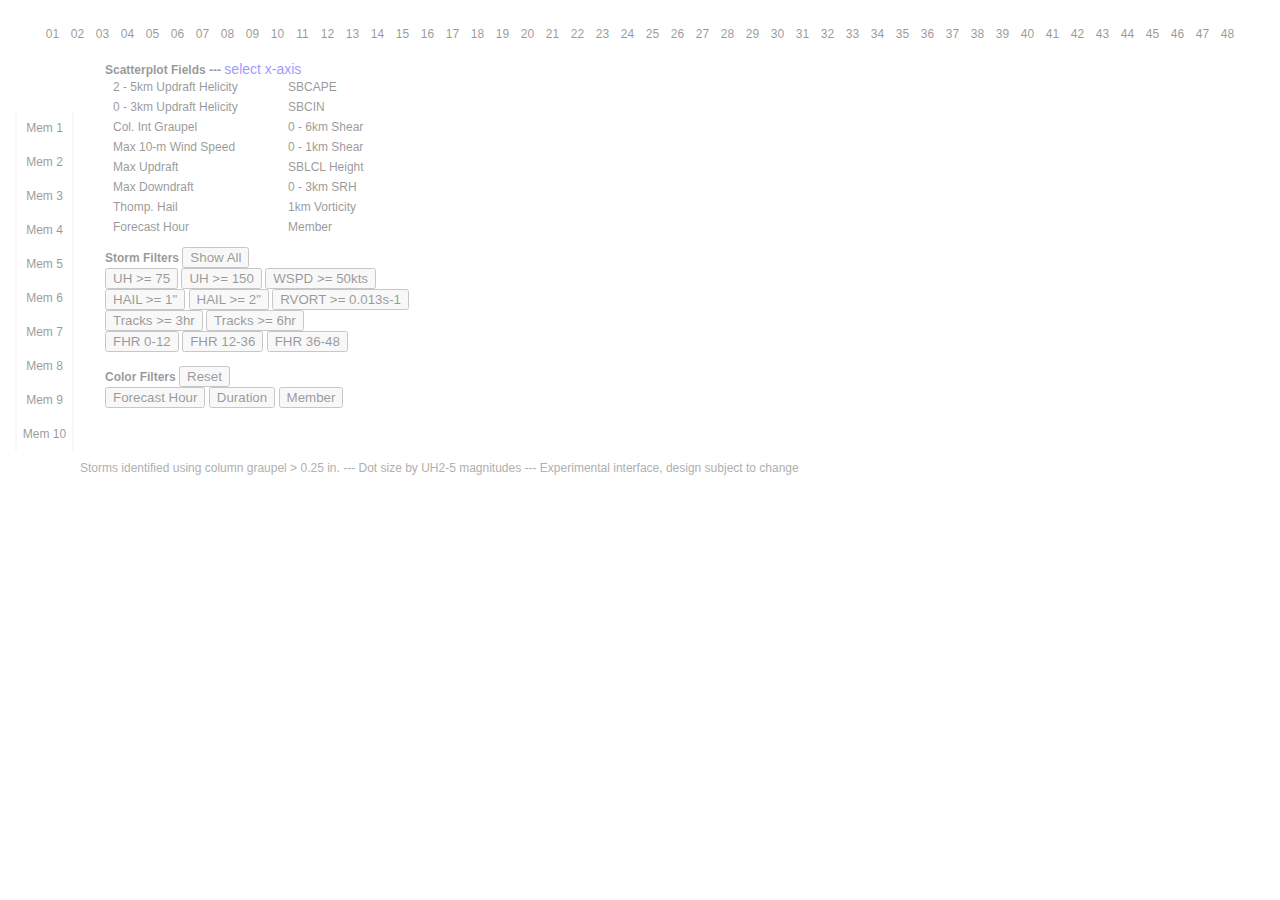
<file: index.html>
<!DOCTYPE html>
<meta charset="utf-8">
<html>

<link href="stormviewer.css" rel="stylesheet" type="text/css">

<script src="https://d3js.org/d3.v3.min.js"></script>
<script src="https://d3js.org/d3-hexbin.v0.2.min.js"></script>
<script src="http://d3js.org/topojson.v1.min.js"></script>
<script src="https://code.jquery.com/jquery-3.1.1.slim.min.js"></script>

<body>
<div id="maincontainer">

<div id="bodycontainer" style="clear: both;">

<div id="rolloverdiv">
<div id="rollovercenter">
<div class="rollover fhr" id="1">01</div><div class="rollover fhr" id="2">02</div><div class="rollover fhr" id="3">03</div><div class="rollover fhr" id="4">04</div><div class="rollover fhr" id="5">05</div><div class="rollover fhr" id="6">06</div><div class="rollover fhr" id="7">07</div><div class="rollover fhr" id="8">08</div><div class="rollover fhr" id="9">09</div><div class="rollover fhr" id="10">10</div><div class="rollover fhr" id="11">11</div><div class="rollover fhr" id="12">12</div><div class="rollover fhr" id="13">13</div><div class="rollover fhr" id="14">14</div><div class="rollover fhr" id="15">15</div><div class="rollover fhr" id="16">16</div><div class="rollover fhr" id="17">17</div><div class="rollover fhr" id="18">18</div><div class="rollover fhr" id="19">19</div><div class="rollover fhr" id="20">20</div><div class="rollover fhr" id="21">21</div><div class="rollover fhr" id="22">22</div><div class="rollover fhr" id="23">23</div><div class="rollover fhr" id="24">24</div><div class="rollover fhr" id="25">25</div><div class="rollover fhr" id="26">26</div><div class="rollover fhr" id="27">27</div><div class="rollover fhr" id="28">28</div><div class="rollover fhr" id="29">29</div><div class="rollover fhr" id="30">30</div><div class="rollover fhr" id="31">31</div><div class="rollover fhr" id="32">32</div><div class="rollover fhr" id="33">33</div><div class="rollover fhr" id="34">34</div><div class="rollover fhr" id="35">35</div><div class="rollover fhr" id="36">36</div><div class="rollover fhr" id="37">37</div><div class="rollover fhr" id="38">38</div><div class="rollover fhr" id="39">39</div><div class="rollover fhr" id="40">40</div><div class="rollover fhr" id="41">41</div><div class="rollover fhr" id="42">42</div><div class="rollover fhr" id="43">43</div><div class="rollover fhr" id="44">44</div><div class="rollover fhr" id="45">45</div><div class="rollover fhr" id="46">46</div><div class="rollover fhr" id="47">47</div><div class="rollover fhr" id="48">48</div><br style="clear:both;"/>
</div>
</div>

<div id="rolloverdiv-members">
<div class="rollover member" id="m1">Mem 1</div><div class="rollover member" id="m2">Mem 2</div><div class="rollover member" id="m3">Mem 3</div><div class="rollover member" id="m4">Mem 4</div><div class="rollover member" id="m5">Mem 5</div><div class="rollover member" id="m6">Mem 6</div><div class="rollover member" id="m7">Mem 7</div><div class="rollover member" id="m8">Mem 8</div><div class="rollover member" id="m9">Mem 9</div><div class="rollover member" id="m10">Mem 10</div>
</div>

<div id="svgcontainer">

<div id="mapcontainer" style="width:850px;float:left;"></div>

<div id="rightcontainer" style="width:335px;float:left;">
  <div id="histocontainer"></div>
  <div id="histopicker" style="padding-left:25px;font-size:12px;width:100%;">
  <span style="font-weight: bold;">Scatterplot Fields --- </span><span id="selectaxis" style="color:blue;font-size:14px;">select x-axis</span><br/>
        <div style="float:left;width:175px;padding-left:5px;">
        <div class="selection" onClick="changeHistoField('UH25')">2 - 5km Updraft Helicity</div>
        <div class="selection" onClick="changeHistoField('UH03')">0 - 3km Updraft Helicity</div>
        <div class="selection" onClick="changeHistoField('GRPL')">Col. Int Graupel</div>
        <div class="selection" onClick="changeHistoField('WSPD')">Max 10-m Wind Speed</div>
        <div class="selection" onClick="changeHistoField('UP')">Max Updraft</div>
        <div class="selection" onClick="changeHistoField('DN')">Max Downdraft</div>
        <div class="selection" onClick="changeHistoField('HAIL')">Thomp. Hail</div>
        <div class="selection" onClick="changeHistoField('FHR')">Forecast Hour</div>
        </div>
        <div style="float:left;width:150px;">
        <div class="selection" onClick="changeHistoField('SBCAPE')">SBCAPE</div>
        <div class="selection" onClick="changeHistoField('SBCIN')">SBCIN</div>
        <div class="selection" onClick="changeHistoField('SHR6')">0 - 6km Shear</div>
        <div class="selection" onClick="changeHistoField('SHR1')">0 - 1km Shear</div>
        <div class="selection" onClick="changeHistoField('LCL')">SBLCL Height</div>
        <div class="selection" onClick="changeHistoField('SRH3')">0 - 3km SRH</div>
        <div class="selection" onClick="changeHistoField('RVORT')">1km Vorticity</div>
        <div class="selection" onClick="changeHistoField('MEM')">Member</div>
        </div>

		<div style="clear:both;padding-top:10px;" id="buttondiv">
<span style="font-weight: bold;">Storm Filters</span>
<input type="button" onClick="showAll()" value="Show All" />
<br/>
<input type="button" onClick="filterObjects('UP_HELI_MAX_max', 75)" value="UH >= 75" />
<input type="button" onClick="filterObjects('UP_HELI_MAX_max', 150)" value="UH >= 150" />
<input type="button" onClick="filterObjects('WSPD10MAX_max', 50)" value="WSPD >= 50kts" /><br/>
<input type="button" onClick="filterObjects('HAIL_MAXK1_max', 1)" value='HAIL >= 1"' />
<input type="button" onClick="filterObjects('HAIL_MAXK1_max', 2)" value='HAIL >= 2"' />
<input type="button" onClick="filterObjects('RVORT1_MAX_max', 13)" value='RVORT >= 0.013s-1' />
<br/>
<input type="button" onClick="filterObjects('Duration', 3)" value="Tracks >= 3hr"/>
<input type="button" onClick="filterObjects('Duration', 6)" value="Tracks >= 6hr"/>
<br/>
<input type="button" onClick="filterByHour(1,12)" value="FHR 0-12" />
<input type="button" onClick="filterByHour(13,36)" value="FHR 12-36" />
<input type="button" onClick="filterByHour(37,48)" value="FHR 36-48" /><br/><br/>

<span style="font-weight: bold;">Color Filters</span>
<input type="button" onClick="resetColor()" value="Reset" />
<br/>
<input type="button" onClick="changeColor('Forecast_Hour')" value="Forecast Hour" />
<input type="button" onClick="changeColor('Duration')" value="Duration" />
<input type="button" onClick="changeColor('Member')" value="Member" />
		</div>

</div>
</div>

</div> <!-- end bodycontainer -->
</div> <!-- end maincontainer -->

<script>
var width = 850,
    height = 650;

var projection = d3.geo.conicConformal()
    .rotate([98, 0, 2.4])
    .center([-1, 39])
    .parallels([32.0, 46.0])
    .scale(1150)
    .translate([width / 2, height / 2])
    .precision(.1);

var zoom = d3.behavior.zoom()
    .translate([0, 0])
    .scale(1)
    .scaleExtent([1, 3])
    .on("zoom", zoomed);

var path = d3.geo.path()
    .projection(projection);

var svg = d3.select("div#mapcontainer").append("svg")
    .attr("width", width)
    .attr("height", height)
    .attr("class", "mapsvg");

// ######################## //
// *** DRAW SCATTERPLOT *** //
// ######################## //
var margin = {top: 15, right: 20, bottom: 30, left: 40};
var histo_width = 350 - margin.left - margin.right;
var histo_height = 300 - margin.top - margin.bottom;

var histosvg = d3.select("div#histocontainer").append("svg")
		.attr("width", histo_width + margin.left + margin.right)
		.attr("height", histo_height + margin.top + margin.bottom)
		.attr("class", "histosvg")
		 .append("g")
    .attr("transform", "translate(" + margin.left + "," + margin.top + ")");

var all_fields = { 'SBCAPE':    { 'field':'CAPE_SFC-potential_mean', 'label':'SBCAPE (J/kg)', 'domain':[0,5000] },
				   'SBCIN':    { 'field':'CIN_SFC-potential_mean', 'label':'SBCIN (J/kg)', 'domain':[-600,0] },
				   'SHR6':      { 'field':'SHR6-potential_mean',     'label':'0 - 6 km Shear (kts)', 'domain':[0,100] },
				   'SHR1':      { 'field':'SHR1-potential_mean',     'label':'0 - 1 km Shear (kts)', 'domain':[0,100] },
				   'UH25':      { 'field':'UP_HELI_MAX_max', 'label':'2 - 5 km UH (m2/s2)', 'domain':[0,500] },
				   'UH03':      { 'field':'UP_HELI_MAX03_max', 'label':'0 - 3 km UH (m2/s2)', 'domain':[0,500] },
				   'UHMIN':     { 'field':'UP_HELI_MIN_min', 'label':'2 - 5 km Min UH (m2/s2)', 'domain':[-500,0] },
				   'UP':        { 'field':'W_UP_MAX_max',     'label':'Max Updraft (m/s)', 'domain':[0,60] },
				   'DN':        { 'field':'W_DN_MAX_max',     'label':'Max Downdraft (m/s)', 'domain':[-10,2] },
				   'WSPD':      { 'field':'WSPD10MAX_max',     'label':'Max 10m Wind Speed (kts)', 'domain':[0,80] },
				   'RVORT':     { 'field':'RVORT1_MAX_max',     'label':'Max 1km Rel. Vort (10^3 s-1)', 'domain':[0,30] },
				   'GRPL':      { 'field':'GRPL_MAX_max', 'label':'Col. Int. Graupel (mm)', 'domain':[6,70] },
				   'AREA':      { 'field':'area', 'label':'Object Area', 'domain':[5,50] },
				   'DURATION':  { 'field':'Duration', 'label':'Track Duration', 'domain':[0,10] },
				   'HAIL':      { 'field':'HAIL_MAXK1_max', 'label':'Thompson Hail (in)', 'domain':[0,4] },
				   'LCL':      { 'field':'LCL_HEIGHT-potential_mean', 'label':'SBLCL Height (m)', 'domain':[0,4000] },
				   'SRH1':      { 'field':'SRH1-potential_mean', 'label':'0 - 1km SRH (m2/s2)', 'domain':[0,600] },
				   'SRH3':      { 'field':'SRH3-potential_mean', 'label':'0 - 3km SRH (m2/s2)', 'domain':[0,600] },
				   'FHR':      { 'field':'Forecast_Hour', 'label':'Forecast Hour', 'domain':[0,49] },
				   'MEM':      { 'field':'Member', 'label':'Member', 'domain':[1,10] },
				 }

var scatterx = all_fields['FHR'];
var scattery = all_fields['UH25'];

var x = d3.scale.linear().range([0, histo_width]);
var y = d3.scale.linear().range([histo_height, 0]);

x.domain(scatterx.domain);
y.domain(scattery.domain);

var xAxis = d3.svg.axis().scale(x).orient("bottom").ticks(5).tickFormat(d3.format("d"));
var yAxis = d3.svg.axis().scale(y).orient("left").ticks(5).tickFormat(d3.format("d"));
        
histosvg.append("rect").attr("x", 0)
    	.attr("y", 0)
        .attr("width", histo_width)
        .attr("height", histo_height)
        .attr("class", "histobg");
        
histosvg.append("clipPath")
		.attr("id", "histo-area")
		.append("rect")
		.attr("x", 0)
    	.attr("y", 0)
        .attr("width", histo_width)
        .attr("height", histo_height);
    
// add clipping path so dots don't go outside of histogram area
var histodotbox = histosvg.append("g").attr("clip-path", "url(#histo-area)");

histosvg.append("g").attr("class", "x axis hidden").call(xAxis)
      .attr("transform", "translate(0,"+histo_height+")")
    .append("text")
      .attr("class", "label")
      .attr("x", histo_width-5)
      .attr("y", -5)
      .style("text-anchor", "end")
      .text(scatterx.label);
      
histosvg.append("g").attr("class", "y axis hidden").call(yAxis)
    .append("text")
      .attr("class", "label")
      .attr("transform", "rotate(0)")
      .attr("x", 5)
      .attr("y", 5)
      .attr("dy", ".71em")
      .style("text-anchor", "start")
      .text(scattery.label);
      
histosvg.append("rect")
        .attr("width", histo_width)
        .attr("height", histo_height)
        .attr("class", "overlay");

// make hexbin here...
//var hexbin = d3_hexbin.hexbin()
//    .extent([[-margin.left, -margin.top], [histo_width + margin.right, histo_height + margin.bottom]])
//    .radius(10)
//    .x(function(d) { d[scatterx.field]; }
//    .y(function(d) { d[scattery.field]; }

// *** DRAW MAP AND LAYERS ABOVE MAP ***//

var mapbox = svg.append("g");
var dotbox = svg.append("g"); 

svg.append("rect")
    .attr("width", width)
    .attr("height", height)
    .attr("class", "overlay")
    .call(zoom);

    
var count_by_fhr = Array(49);
var count_by_mem = Array(10);
for (var i = 0; i < 49; i++) count_by_fhr[i] = 0;
for (var i = 0; i < 10; i++) count_by_mem[i] = 0;

// loading bar/text
dotbox.append("text").attr("x", 300).attr("y", 75).text('Loading ...').style('font-size', '30px');
var loadingBar = dotbox.append("text").attr("x", 500).attr("y", 75).attr("class", "loadingBar").text('0 / 10 members').style('font-size','24px');

d3.json("us.json", function(error, us) {
  if (error) throw error;

  // draw map background
  mapbox.insert("path", ".graticule")
      .datum(topojson.feature(us, us.objects.land))
      .attr("class", "land")
      .attr("d", path);

  mapbox.insert("path", ".graticule")
      .datum(topojson.mesh(us, us.objects.counties, function(a, b) { return a !== b && !(a.id / 1000 ^ b.id / 1000); }))
      .attr("class", "county-boundary")
      .attr("d", path);

  mapbox.insert("path", ".graticule")
      .datum(topojson.mesh(us, us.objects.states, function(a, b) { return a !== b; }))
      .attr("class", "state-boundary")
      .attr("d", path);

  var files_loaded = 0,
      files_missing = 0;
  for (var mem=1; mem<=10; mem++) {
    d3.csv("./data/track_step_NCAR_mem"+mem+"_20160509.csv", function(error, data) {
      if (!error) {
 
      var member = data[0]['Step_ID'].split('_')[0].substring(3);
      files_loaded += 1;
      loadingBar.text(files_loaded+" / 10 members");
      
      // loop over all objects in this file
      for (var num=0; num<data.length; num++) {
          var fhr = parseInt(data[num]['Forecast_Hour'], 10);
          count_by_fhr[fhr] += 1
          count_by_mem[member-1] += 1          

          var id = data[num]['Step_ID'].split('_')
          data[num]['Duration']            = (id[5] - id[4]);
          data[num]['Member']              = member;
          data[num]['WSPD10MAX_max']       = 1.944*data[num]['WSPD10MAX_max'];
          data[num]['SHR6-potential_mean'] = 1.944*Math.sqrt( Math.pow(data[num]['UBSHR6-potential_mean'],2) + Math.pow(data[num]['VBSHR6-potential_mean'],2) );
          data[num]['SHR1-potential_mean'] = 1.944*Math.sqrt( Math.pow(data[num]['UBSHR1-potential_mean'],2) + Math.pow(data[num]['VBSHR1-potential_mean'],2) );
          data[num]['RVORT1_MAX_max']      = 1000*data[num]['RVORT1_MAX_max'];    
          data[num]['HAIL_MAXK1_max']      = 1000*data[num]['HAIL_MAXK1_max']/25.4;
      } // end for loop over objects 
 
      // ### PLOT DOTS ON MAP ###
      mapbox.selectAll(".circle-mem"+member)
          .data(data).enter()
          .append("circle")
          .attr("id", function(d,i) { return "dot"+member+"-"+i; })
          .attr("class", function(d) { return "circle mem"+member+" fhr"+parseInt(d['Forecast_Hour'],10)+" map"; })
          .attr("cx", function(d) { return projection([d.Centroid_Lon, d.Centroid_Lat])[0] }) 
          .attr("cy", function(d) { return projection([d.Centroid_Lon, d.Centroid_Lat])[1] }) 
          .attr("r", function(d) {
          		if (d['UP_HELI_MAX_max'] > 150) return 6;
          		else if (d['UP_HELI_MAX_max'] > 100) return 4;
          		else if (d['UP_HELI_MAX_max'] > 50) return 2;
          		else return 1; 
          });
     
      // ### PLOT DOTS ON SCATTER PLOT ###
      histodotbox.selectAll("dot")
          .data(data).enter()
          .append("circle")
          .attr("r", 2.5)
          .attr("id", function(d,i) { return "dot"+member+"-"+i; })
          .attr("class", function(d) { return "circle mem"+member+" fhr"+parseInt(d['Forecast_Hour'])+" scatter"; })
          .attr("cx", function(d) { return x(d[scatterx.field]); })
          .attr("cy", function(d) { return y(d[scattery.field]); });
               
       // execute this code when all the files have loaded
       if (files_loaded == 10) whenloaded();       

     } // end if error
     else {
         files_loaded += 1;
         files_missing += 1;
         // if all ten members are missing (no storms), go to allMissing function
         if (files_missing == 10) allMissing();
     }
     });
  }
});

function zoomed() {
    mapbox.attr("transform", "translate(" + d3.event.translate + ")scale(" + d3.event.scale + ")");
    dotbox.attr("transform", "translate(" + d3.event.translate + ")scale(" + d3.event.scale + ")");

    mapbox.select(".state-boundary").style("stroke-width", 0.5 / d3.event.scale + "px");
    mapbox.select(".county-boundary").style("stroke-width", 0.5 / d3.event.scale + "px");
}

function whenloaded() {
	all_circles = d3.selectAll("circle");
	all_circles_fhr = Array(49);
	all_circles_mem = Array(10);

        count_by_fhr.forEach(function(n,i) { if (n<1) $("div#"+i+".rollover").addClass("zero"); });
        count_by_mem.forEach(function(n,i) { if (n<1) $("div#m"+(i+1)+".rollover").addClass("zero"); });
 
        // ADD FORECAST HOUR ROLLOVERS
        $("div.rollover.fhr").mouseover(function() {
            var fhr = d3.select(this).attr("id");
            d3.selectAll("div.rollover").classed("selected", false);
            //d3.selectAll("div.rollover").classed("faded", true);
            $("div#"+fhr+".rollover").addClass("selected");

            all_circles.classed("hidden", true);
            if (count_by_fhr[fhr] > 0) all_circles_fhr[fhr].classed("hidden", false);
 
            textbox.text(count_by_fhr[fhr]+" objects");
        });
          
        // ADD MEMBER ROLLOVERS
        $("div.rollover.member").mouseover(function() {
            var mem = d3.select(this).attr("id").substring(1);
            $("div.rollover").removeClass("selected");
            $("div#m"+mem+".rollover").addClass("selected");
                  
            all_circles.classed("hidden", true);
            if (count_by_mem[mem-1] > 0) all_circles_mem[mem-1].classed("hidden", false);

            textbox.text(count_by_mem[mem-1]+" objects");
        });

        // ADD HOVER DOTS 
	hover = dotbox.append("circle")
         	.attr("r", 6)
         	.attr("class", "hoverdot hidden")
        	.attr("cx", 0)
        	.attr("cy", 0);
	hoverdot = histodotbox.append("circle")
         	.attr("r", 6)
         	.attr("class", "hoverdot hidden")
         	.attr("cx", 0)
         	.attr("cy", 0);
 
	var colormem = d3.scale.linear().domain(d3.extent(count_by_mem)).range(["#ede4de", "#A67B5B"]);
	var colorfhr = d3.scale.linear().domain(d3.extent(count_by_fhr)).range(["#ede4de", "#A67B5B"]);
    
	num_objects = d3.sum(count_by_fhr);
	for (var f=0; f<49; f++) {
		if (count_by_fhr[f] < 1) continue
		$("div.rollover#"+f).css("background-color", colorfhr(count_by_fhr[f]))
				//.addClass("loaded");
		all_circles_fhr[f] = d3.selectAll("circle.fhr"+f);
	}
	for (var f=1; f<11; f++) {
		 if (count_by_mem[f-1] < 1) continue
		 $("div.rollover#m"+f).css("background-color", colormem(count_by_mem[f-1]))
		 		//.addClass("loaded");
		 all_circles_mem[f-1] = d3.selectAll("circle.mem"+f);
	}
	 
	// Make everything visible once loaded - use opacity transitions to make it look nice
	d3.select("div#bodycontainer").transition().duration(500).style("opacity", "1.0")
 		.each("start", function() {
			dotbox.select("text").classed("hidden", true); 
			dotbox.select("text.loadingBar").classed("hidden", true); 
			histosvg.selectAll(".axis").classed("hidden", false);
		 	histosvg.selectAll(".axis text").classed("hidden", false);
 	});
		 
	textbox = histosvg.append("text")
		 			.attr("class", "numobjects")
		 			.attr("x", histo_width)
		 			.attr("y", -5)
		 			.text(num_objects+" objects");

	// update active circles and show/hide dots if mouse is within main svg area
	d3.select("div#svgcontainer")
		.on("mouseover", function() { selectActiveCircles(); })
		//.on("mouseout", function() { hover.classed("hidden", true); hoverdot.classed("hidden", true); })    
	selectActiveCircles();

        // add mouse move functions if files loaded
	histosvg.on("mousemove", moveDotHisto);
        svg.on("mousemove", moveDot)
}

function allMissing() {
       d3.select("div#bodycontainer").transition().duration(500).style("opacity", "1.0")
                .each("start", function() {
                        dotbox.select("text").classed("hidden", true); 
                        dotbox.select("text.loadingBar").classed("hidden", true); 
                        histosvg.selectAll(".axis").classed("hidden", false);
                        histosvg.selectAll(".axis text").classed("hidden", false);
                        dotbox.append("text").attr("x", 250).attr("y", 75).text('No storm objects for this forecast').style('font-size', '30px');
       });
}

function plotGrid() {
/*
  var colorprobs = d3.scale.linear().domain([0,20,60]).range(["#cccccc", "#aaaaaa", "red"]);

  var num_tiles_loaded = 0;
  d3.csv("grid_corners.csv", function(error, gridcorners) {
  	     d3.csv("datacsv", function(error, data) {
  			for (var i=0; i<data.length-1; i++) {
				var idx = parseInt(data[i].idx, 10);
				var prob = parseInt(data[i].prob, 10);
				
				var usaFeatureCollection = {"type":"FeatureCollection", "features": [] };
				
usaFeatureCollection['features'].push({"type":"Feature", "geometry": {"type":"Polygon", "coordinates":[[[gridcorners[idx].lon,gridcorners[idx].lat],[gridcorners[idx+92].lon,gridcorners[idx+92].lat],[gridcorners[idx+93].lon,gridcorners[idx+93].lat],[gridcorners[idx+1].lon,gridcorners[idx+1].lat],[gridcorners[idx+1].lon,gridcorners[idx].lat]]]}});
 
        		//var usaSVG = mapbox.append("path")
        		//	.attr("class", "gridbox")
        		//	.attr("d", path(usaFeatureCollection))
        		//	.style('fill', function(d) { return colorprobs(prob); });
        	}
		});
});
*/
}

// these functions below are wrapped in setTimeouts to make sure the button press
// rendering completes, and then the dot updates are rendered (prevents the button
// press from momentarily hanging).
function resetMap() {
    setTimeout( function() {
        mapbox.attr("transform", "translate(0,0)scale(1)");
        dotbox.attr("transform", "translate(0,0)scale(1)");
        mapbox.select(".state-boundary").style("stroke-width", "0.5px");
        mapbox.select(".county-boundary").style("stroke-width", "0.5px");
    }, 0);
}

function showAll() {
    setTimeout( function() {
	all_circles.classed("hidden", false);
	all_circles.classed("filtered", false);
	//d3.selectAll("path.gridbox").classed("hidden", false);
		 		
	textbox.text(num_objects+" objects");
	$("div.rollover").removeClass("selected");
	//resetMap();
	updateCounts();
    }, 0);
}

function filterObjects(field, thresh) {
    setTimeout( function() {
            all_circles.classed("filtered", function(d) { return (d[field] < thresh) });
	    updateCounts();
    }, 0);
}

function filterByHour(shr, ehr) {
    setTimeout( function() {
            all_circles.classed("filtered", function(d) { return ((d['Forecast_Hour'] < shr) || (d['Forecast_Hour'] > ehr)) });
            updateCounts();
    }, 0);
}

function changeColor(field) {
    setTimeout( function() {
	    var color = d3.scale.category20b();
	    all_circles.style("fill", function(d) { return color(d[field]); });
    }, 0);
}
function resetColor() {	
    setTimeout( function() {
	    all_circles.style("fill", function(d){ if (d3.select(this).classed("scatter")) return "gray"; else return "black"; });
	    all_circles.style("stroke", null).style("stroke-width", null);
    }, 0);
}

// update available circles to be selected
// used to only search among subset of visible dots on map/scatterplot in moveDot() and moveDotHisto()
// much faster than searching through all dots (and having to get their class to determine if they are visible)
function selectActiveCircles() {
	active_circles = all_circles.filter(function() { return (!d3.select(this).classed("filtered") && !d3.select(this).classed("hidden") ); });
	
	active_circles_map     = active_circles.filter(function() { return d3.select(this).classed("map"); });
	active_circles_scatter = active_circles.filter(function() { return d3.select(this).classed("scatter"); });
}

function updateCounts() {
	// reset these arrays to zero;
	for (var i = 0; i < 49; i++) count_by_fhr[i] = 0;
	for (var i = 0; i < 10; i++) count_by_mem[i] = 0;
	
	// count objects that aren't filtered (only map objects, don't want to count twice)
    all_circles.filter(function() { return (!d3.select(this).classed("filtered") & !d3.select(this).classed("scatter")); })
    	.each(function(d) {
			var member = d['Member'];
			var fhr    = parseInt(d['Forecast_Hour'], 10);
		
			count_by_fhr[fhr] += 1;
        	count_by_mem[member-1] += 1;
	});
	
	num_objects = d3.sum(count_by_fhr);
	textbox.text(num_objects+" objects");
	
	// reset color of rollovers
	var colormem = d3.scale.linear().domain(d3.extent(count_by_mem)).range(["#ede4de", "#A67B5B"]);
        var colorfhr = d3.scale.linear().domain(d3.extent(count_by_fhr)).range(["#ede4de", "#A67B5B"]);
        for (var f=0; f<49; f++) { 
            if (count_by_fhr[f] < 1) $("div.rollover#"+f).css("background-color", "white");
            else $("div.rollover#"+f).css("background-color", colorfhr(count_by_fhr[f]));
        }
	for (var f=1; f<11; f++) {
            if (count_by_mem[f-1] < 1) $("div.rollover#m"+f).css("background-color", "white");
            else $("div.rollover#m"+f).css("background-color", colormem(count_by_mem[f-1]));
	}
}

function moveDotHisto() {
    var mousecoords = d3.mouse(histodotbox.node());
    var mindiff = 1000,
        coord   = [0,0],
        xdiff   = 0,
        ydiff   = 0;
        
	active_circles_scatter.each(function(d) {
            var xydot = [x(d[scatterx.field]), y(d[scattery.field])];
            var xdiff = Math.abs(xydot[0] - mousecoords[0]);
            var ydiff = Math.abs(xydot[1] - mousecoords[1]);
            var thisdiff = xdiff + ydiff;
            if (thisdiff <= mindiff) { mindiff = thisdiff; coord = xydot; closestdot = this; }
    });
    
    if (mindiff < 25) {
        hover.classed("hidden", false);
        hoverdot.classed("hidden", false);
    	hoverdot.attr("transform", "translate(" + coord + ")");
    	
    	d3.select(closestdot).each(function(d) { 
    		hover.attr("transform", "translate(" + projection([d['Centroid_Lon'], d['Centroid_Lat']]) + ")") 
    	});
    	
    	var thisfhr = d3.select(closestdot).attr("class").split(" ")[2].substring(3);
    	var thismem = d3.select(closestdot).attr("class").split(" ")[1].substring(3);
		$("div.rollover").removeClass("selected");
		$("div#"+thisfhr+".rollover").addClass("selected");
        $("div#m"+thismem+".rollover").addClass("selected");
        
    } else {
    	hover.classed("hidden", true);
    	hoverdot.classed("hidden", true);
    }
}

d3.selection.prototype.moveToFront = function() {  
      return this.each(function(){
        this.parentNode.appendChild(this);
      });
};

function moveDot() {
    var mousecoords = d3.mouse(dotbox.node());
    var mindiff = 1000,
        coord   = [0,0],
        xdiff   = 0,
        ydiff   = 0;
    
    active_circles_map.each(function(d) {
            var xydot = projection([d['Centroid_Lon'], d['Centroid_Lat']]);
            var xdiff = Math.abs(xydot[0] - mousecoords[0]);
            var ydiff = Math.abs(xydot[1] - mousecoords[1]);
            var thisdiff = xdiff + ydiff;
            if (thisdiff <= mindiff) { mindiff = thisdiff; coord = xydot; closestdot = this; }
    });

    if (mindiff < 10) {
        hover.classed("hidden", false);
        hoverdot.classed("hidden", false);
    	hover.attr("transform", "translate(" + coord + ")");
    	
    	var dotselection = d3.select(closestdot);
    	dotselection.each(function(d) { 
    		hoverdot.attr("transform", "translate(" + x(d[scatterx.field]) +","+ y(d[scattery.field]) + ")")
    	});
    	
    	// change color and move element to front
    	paint = false;
    	if (paint) {
    		dotselection.style("fill", "brown");
    		dotselection.moveToFront();
    		var thisid = dotselection.attr("id");
    		var scatterdot = active_circles_scatter.select(function(d,i) { return (this.id == thisid) ? this : null });
    		scatterdot.style("fill", "brown").style("stroke", "white").style("stroke-width", "1.5px").attr("r", 5)
    		scatterdot.moveToFront();
    	}
    	
    	var thisfhr = dotselection.attr("class").split(" ")[2].substring(3);
    	var thismem = dotselection.attr("class").split(" ")[1].substring(3);
		$("div.rollover").removeClass("selected");
		$("div#"+thisfhr+".rollover").addClass("selected");
        
        $("div#m"+thismem+".rollover").addClass("selected");
        
    } else {
    	hover.classed("hidden", true);
    	hoverdot.classed("hidden", true);
    }
}

var update_axis = "x";
function changeHistoField(new_field) {
	if (update_axis == "x") scatterx = all_fields[new_field];
	if (update_axis == "y") scattery = all_fields[new_field];
	
	x.domain(scatterx.domain);
    y.domain(scattery.domain);
    
    histosvg.selectAll("g.x.axis").transition().duration(500).call(xAxis)
    histosvg.selectAll("g.x.axis text.label").text(scatterx.label);
    histosvg.selectAll("g.y.axis").transition().duration(500).call(yAxis);
    histosvg.selectAll("g.y.axis text.label").text(scattery.label);
	
    histodotbox.selectAll(".scatter")
        .attr("cx", function(d) { return x(d[scatterx.field]); })
        .attr("cy", function(d) { return y(d[scattery.field]); });
        
    if (update_axis == "x") { update_axis = "y"; d3.select("div#rightcontainer span#selectaxis").text("select y-axis"); }
    else if (update_axis == "y") { update_axis = "x"; d3.select("div#rightcontainer span#selectaxis").text("select x-axis"); }
}

d3.select(self.frameElement).style("height", height + "px");
</script>

<div style="clear:both;font-size:12px; color: #AFAFAF;padding:10px 0px 0px 65px;">Storms identified using column graupel > 0.25 in. --- Dot size by UH2-5 magnitudes --- Experimental interface, design subject to change</div>
</div>

</body>
</html>
</file>
<file: stormviewer.css>
.land {
  fill: #eeeeee;
  stroke: #000;
  stroke-width: 0.5px;
}

.county-boundary {
  fill: none;
  stroke: #ccc;
  stroke-width: .5px;
}

.state-boundary {
  fill: none;
  stroke: #000;
  stroke-width: 0.5px;
}

svg.mapsvg { 
	margin-top: 0px;
	float: left;
}
svg.histosvg { 
	margin-left: 5px;
	border: 0px;
}

.hoverdot { fill: red; stroke: white; stroke-width: 2px; cursor: pointer; }
.hoverdot.scatter { fill: red; stroke: white; stroke-width: 2px; }

circle.circle { stroke-width: 1px; }
circle.scatter { fill: gray; }

.hidden { visibility: hidden; }
.filtered { visibility: hidden; }

text { font-family: helvetica; font-size: 14px; }
.overlay { fill: none; pointer-events: all; }

path.gridbox { 
	fill: gray;
	stroke-width: 0px;
	stroke: none;
	opacity: 0.6; 
}

rect.histobg { fill: #EFEFEF; }

body {
    margin: 0px;
	padding: 0px;
	font: normal normal normal 14px helvetica,arial;
	text-align: center; /** for IE centering **/
}

div#rolloverdiv {
        padding: 10px 0px 5px 0px;
	margin: 5px auto 0px auto;
	text-align: center;
	width: 100%;
}
div#rolloverdiv-members {
	clear: both;
	float: left;
	width: 65px;
	padding-top: 50px;
}

div#rollovercenter {
	display: inline-block;
	overflow: hidden;
        text-align: left;
}

div.rollover {
	border-top: 2px solid #FFF;
	border-bottom: 2px solid #FFF;
	width: 15px;
	text-align: center;
	font-size: 12px;
	padding: 10px 5px 10px 5px;
	margin: 0px 0px 0px 0px;
	float: left;
	color: #000;
	cursor: default;
}
/*
div.rollover.loaded {
	color: #000;
}
*/
div.rollover.zero {
	color: #000;
}
div.rollover.member {
	width: 45px;
	border-left: 2px solid #EFEFEF;
	border-right: 2px solid #EFEFEF;
	border-top: 0px;
	border-bottom: 0px;
}
div.rollover.faded {
        opacity: 0.5;
}
div.rollover.selected {
	border-top: 2px solid #000; 
	border-bottom: 2px solid #000; 
	font-weight: bold;
	cursor: pointer;
}
div.rollover.selected.member {
	border-top: 0px;
	border-bottom: 0px;
	border-left: 2px solid #000; 
	border-right: 2px solid #000;
}
div#maincontainer {
	width: 1250px; 
  	margin: 0 auto; 
	padding: 0px;
	text-align: left; /** to fix IE centering **/
}
div#bodycontainer {
	opacity: 0.4;
}
.axis path,
.axis line {
  fill: none;
  stroke: #000;
  shape-rendering: crispEdges;
}
.axis text { font-size: 12px; }
.axis text.label { font-size: 12px; font-weight: bold; fill: #A67B5B; }
text.numobjects { font-size: 13px; font-weight: bold; text-anchor: end; }

line.horizontalGrid { fill: none; stroke: gray; stroke-width: 1.0px; opacity: 0.5; }

div.selection { padding: 3px; cursor: pointer; }
div.selection:hover { font-weight: bold; }
</file>
